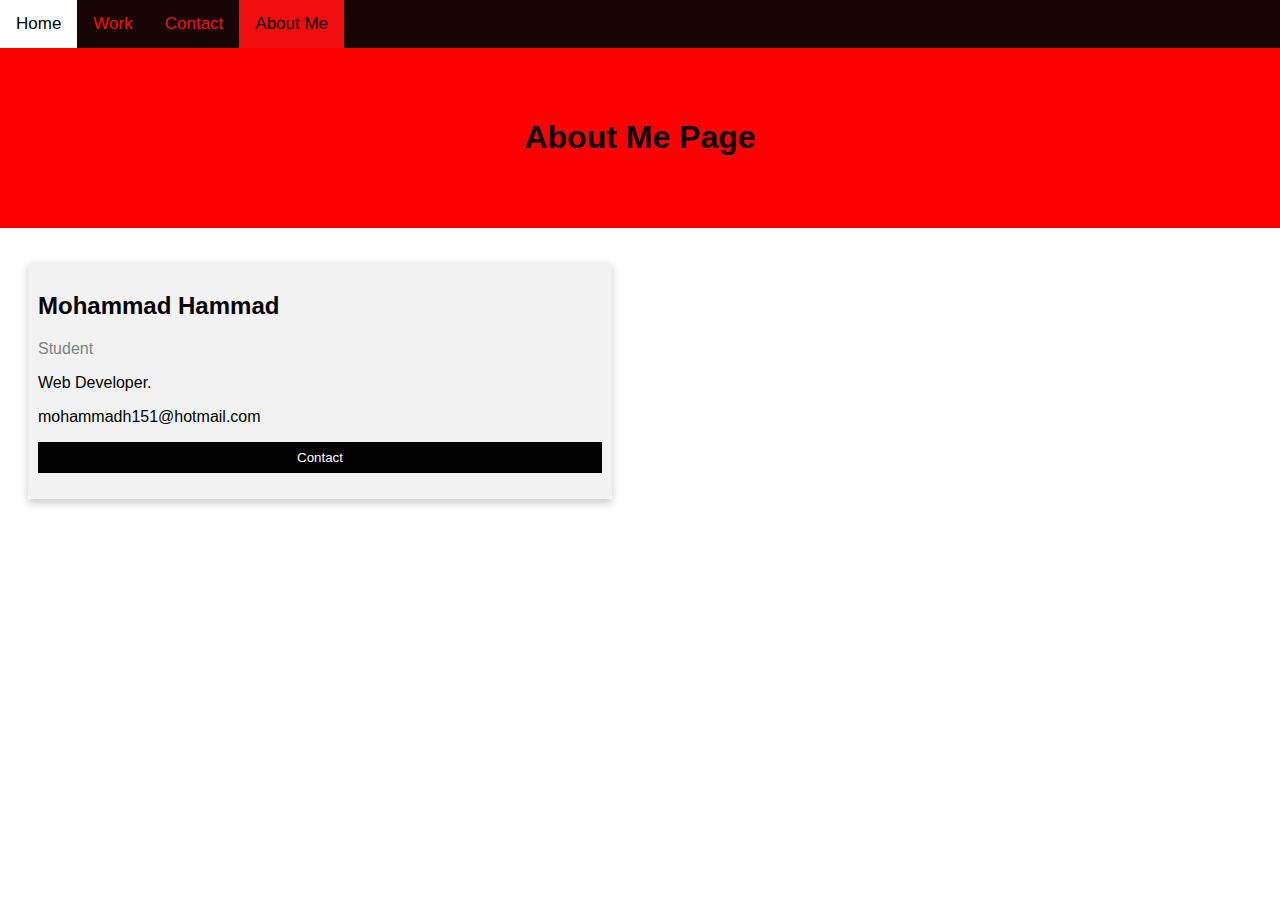
<file: about-me.html>
<!DOCTYPE html>
<html lang="en">
<meta charset="UTF-8">
<title>Page Title</title>
<meta name="viewport" content="width=device-width,initial-scale=1">
<link rel="stylesheet" href="style.css">

<script src=""></script>
<body>
    <div class="topnav">
        <a  href="index.html">Home</a>
        <a href="Mohammad Hammad Resume1.pdf" target="_blank">Work</a>
        <a href="contact.html">Contact</a>
        <a class="active" href="about-me.html">About Me</a>
        
        
      </div> 

      <div class="about-section">
        <h1>About Me Page</h1>
      </div>
      
      <div class="row">
        <div class="column">
          <div class="card">
           <!-- <img src="/w3images/team1.jpg" alt="Moh" style="width:100%">-->
            <div class="container">
              <h2>Mohammad Hammad</h2>
              <p class="title">Student</p>
              <p>Web Developer.</p>
              <p>mohammadh151@hotmail.com</p>
              <p><button class="button">Contact</button></p>
            </div>
          </div>
        </div>


</body>
</html>
</file>
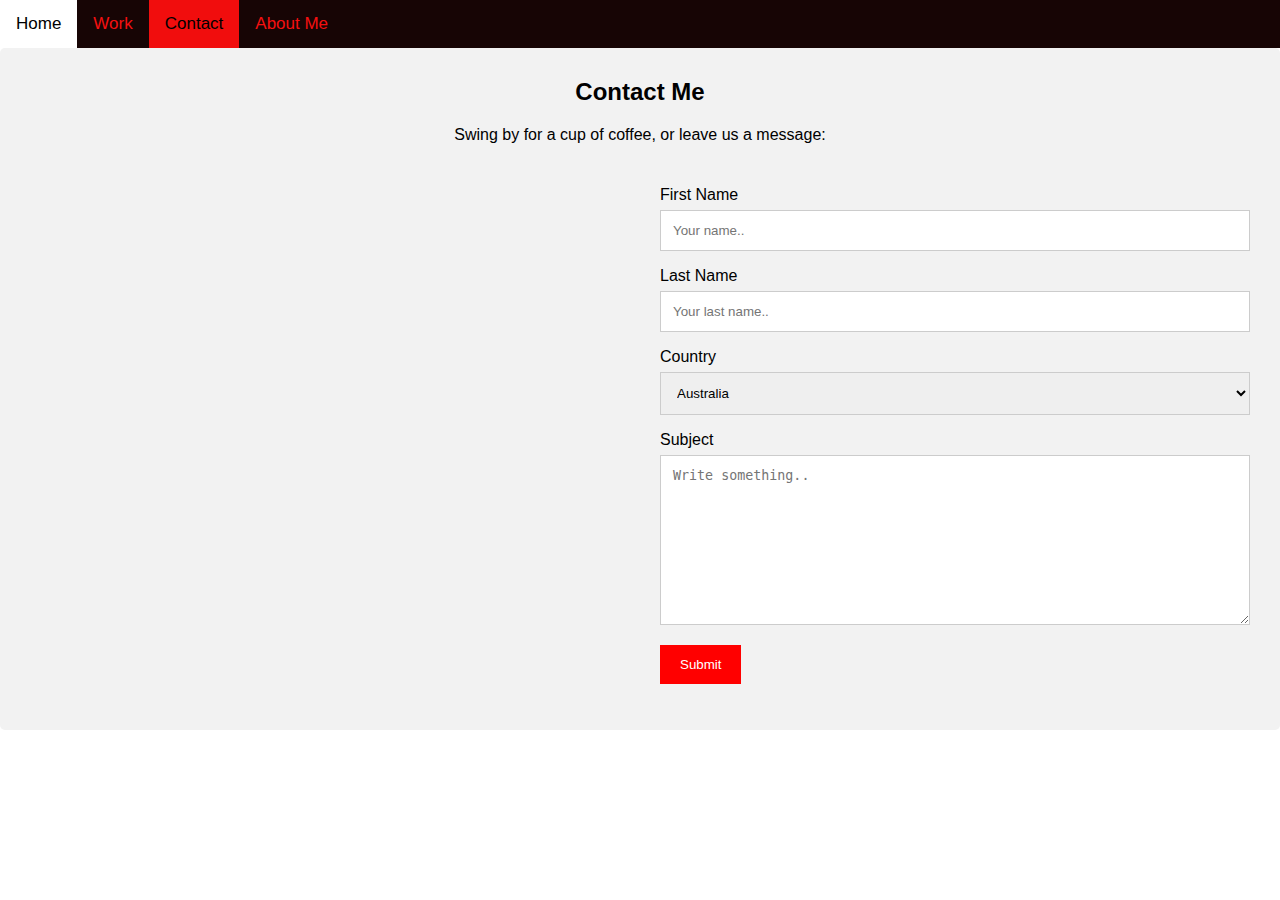
<file: contact.html>
<!DOCTYPE html>
<html lang="en">
<meta charset="UTF-8">
<title>Page Title</title>
<meta name="viewport" content="width=device-width,initial-scale=1">
<link rel="stylesheet" href="style.css">
<script src=""></script>
    <body>
        <div class="topnav">
            <a  href="index.html">Home</a>
            <a href="Mohammad Hammad Resume1.pdf" target="_blank">Work</a>
            <a class="active" href="contact.html">Contact</a>
            <a href="about-me.html">About Me</a>
            
            
          </div> 
          <div class="container">
            <div style="text-align:center">
              <h2>Contact Me</h2>
              <p>Swing by for a cup of coffee, or leave us a message:</p>
            </div>
            <div class="row">
              <div class="column">
              </div>
              <div class="column">
                <form action="/action_page.php">
                  <label for="fname">First Name</label>
                  <input type="text" id="fname" name="firstname" placeholder="Your name..">
                  <label for="lname">Last Name</label>
                  <input type="text" id="lname" name="lastname" placeholder="Your last name..">
                  <label for="country">Country</label>
                  <select id="country" name="country">
                    <option value="australia">Australia</option>
                    <option value="canada">Canada</option>
                    <option value="usa">USA</option>
                  </select>
                  <label for="subject">Subject</label>
                  <textarea id="subject" name="subject" placeholder="Write something.." style="height:170px"></textarea>
                  <input type="submit" value="Submit">
                </form>
              </div>
            </div>
          </div> 


    </body>
</html>
</file>
<file: style.css>
/* Add a black background color to the top navigation */
.topnav {
    background-color: #170505;
    overflow: hidden;
  }
  
  /* Style the links inside the navigation bar */
  .topnav a {
    float: left;
    color: #f51010;
    text-align: center;
    padding: 14px 16px;
    text-decoration: none;
    font-size: 17px;
  }
  
  /* Change the color of links on hover */
  .topnav a:hover {
    background-color: white;
    color: black;
  }
  
  /* Add a color to the active/current link */
  .topnav a.active {
    background-color: rgb(241, 13, 13);
    color:black;
  }

  /*about me*/

  body {
    font-family: Arial, Helvetica, sans-serif;
    margin: 0;
  }
  
  html {
    box-sizing: border-box;
  }
  
  *, *:before, *:after {
    box-sizing: inherit;
  }
  
  .column {
    float: left;
    width: 33.3%;
    margin-bottom: 16px;
    padding: 0 8px;
  }
  
  .card {
    box-shadow: 0 4px 8px 0 rgba(0, 0, 0, 0.2);
    margin: 8px;
  }
  
  .about-section {
    padding: 50px;
    text-align: center;
    background-color: red;
    color: black;
  }
  
  .container {
    padding: 0 16px;
  }
  
  .container::after, .row::after {
    content: "";
    clear: both;
    display: table;
  }
  
  .title {
    color: grey;
  }
  
  .button {
    border: none;
    outline: 0;
    display: inline-block;
    padding: 8px;
    color: white;
    background-color: #000;
    text-align: center;
    cursor: pointer;
    width: 100%;
  }
  
  .button:hover {
    background-color: #555;
  }
  
  @media screen and (max-width: 650px) {
    .column {
      width: 100%;
      display: block;
    }
  }


  * {
    box-sizing: border-box;
  }
  
  /* Style inputs */
  input[type=text], select, textarea {
    width: 100%;
    padding: 12px;
    border: 1px solid #ccc;
    margin-top: 6px;
    margin-bottom: 16px;
    resize: vertical;
  }
  
  input[type=submit] {
    background-color: red;
    color: white;
    padding: 12px 20px;
    border: none;
    cursor: pointer;
  }
  
  input[type=submit]:hover {
    background-color: red;
  }
  
  /* Style the container/contact section */
  .container {
    border-radius: 5px;
    background-color: #f2f2f2;
    padding: 10px;
    transition: ease-in-out;
  }
  
  /* Create two columns that float next to eachother */
  .column {
    float: left;
    width: 50%;
    margin-top: 6px;
    padding: 20px;
  }
  
  /* Clear floats after the columns */
  .row:after {
    content: "";
    display: table;
    clear: both;
  }
  
  /* Responsive layout - when the screen is less than 600px wide, make the two columns stack on top of each other instead of next to each other */
  @media screen and (max-width: 600px) {
    .column, input[type=submit] {
      width: 100%;
      margin-top: 0;
    }
  }
</file>
